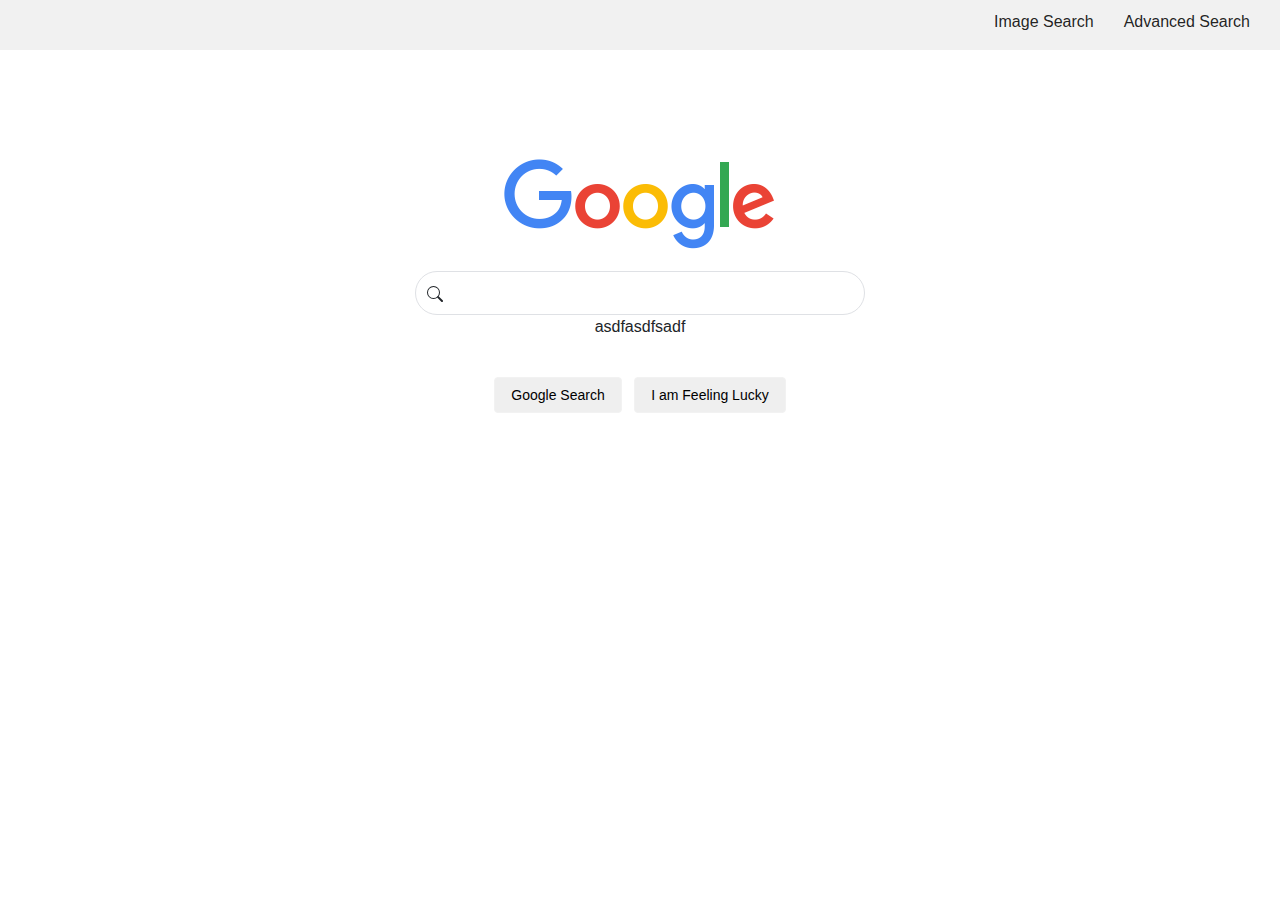
<file: index.html>
<!DOCTYPE html>
<html lang="en">
    <head>
        <title>Search</title>
        <meta name="viewport" content="width=device-width, initial-scale=1.0">
        <link href="style.css" rel="stylesheet" type="text/css"/>
        <link rel="stylesheet" href="https://stackpath.bootstrapcdn.com/bootstrap/4.3.1/css/bootstrap.min.css">
    </head>

    <body>
        <div id = "bar">
            <span><a href = "file:///C:/Users/jzhao/OneDrive/Desktop/cs50W/week0/Project0/Search/image_search.html"><p>Image Search</p></a></span>
            <span><a href = "file:///C:/Users/jzhao/OneDrive/Desktop/cs50W/week0/Project0/Search/advanced_search.html"><p>Advanced Search</p></a></span>
        </div>

        <div id = "container">
            <div ><img src = "images/google.png"></div>
            <form action = "https://www.google.com/search">
                
                <div id = "search">
                    <span class = "glass">
                        <svg width="1em" height="1em" viewBox="0 0 16 16" class="bi bi-search" fill="currentColor" xmlns="http://www.w3.org/2000/svg">
                            <path fill-rule="evenodd" d="M10.442 10.442a1 1 0 0 1 1.415 0l3.85 3.85a1 1 0 0 1-1.414 1.415l-3.85-3.85a1 1 0 0 1 0-1.415z"/>
                            <path fill-rule="evenodd" d="M6.5 12a5.5 5.5 0 1 0 0-11 5.5 5.5 0 0 0 0 11zM13 6.5a6.5 6.5 0 1 1-13 0 6.5 6.5 0 0 1 13 0z"/>
                        </svg>
                    </span>
                    <input type = "search" name = "q" style = "min-width: 450px;" results="0"> 
                    <div>asdfasdfsadf</div>
                </div>
    
                <div id = "buttons">
                    <input type="submit" name="btnK" value="Google Search" class="button">
                    <input type="submit" name="btnI" value="I am Feeling Lucky" class="button">
                </div>
            </form>
        </div>
    </body>
</html>
</file>
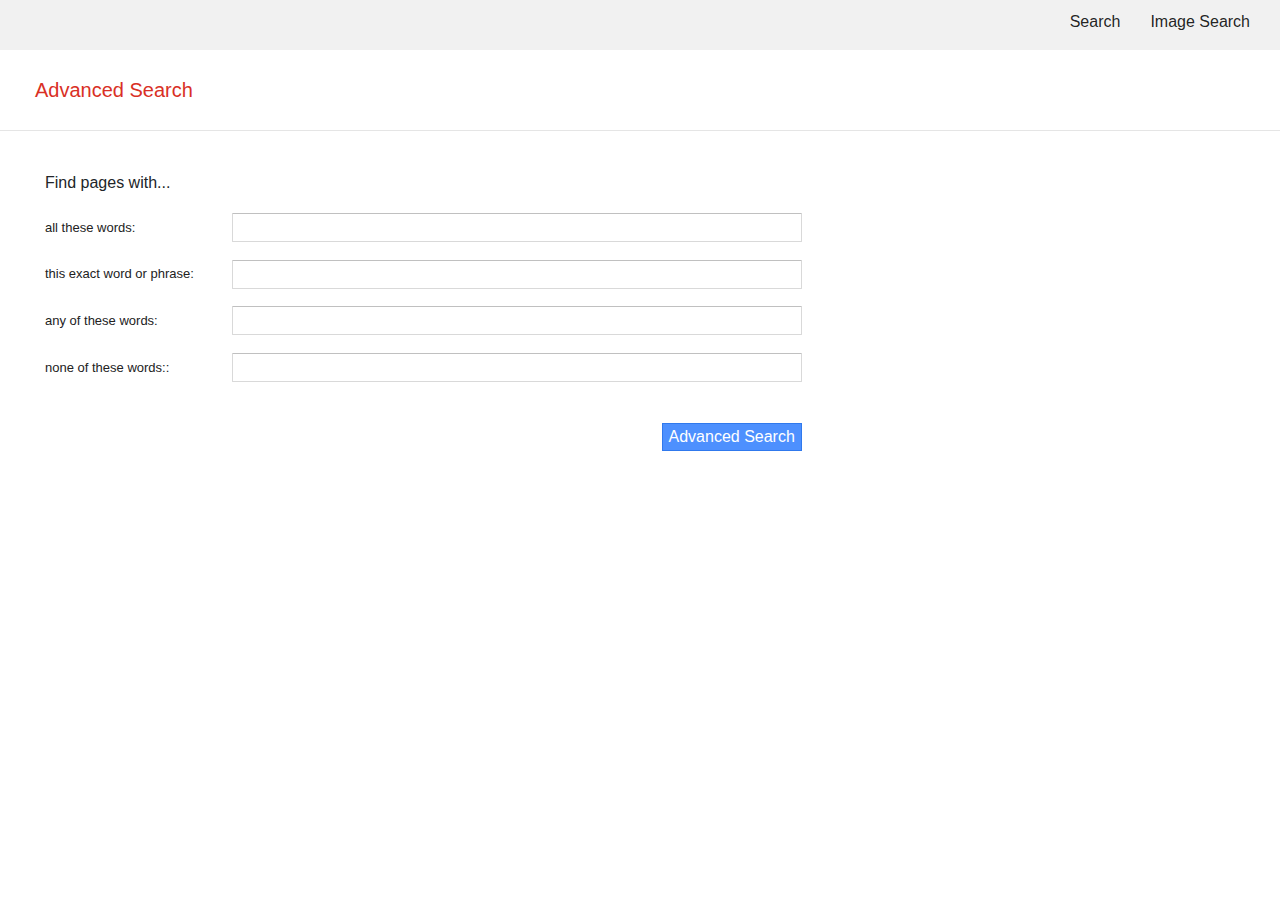
<file: advanced_search.html>
<!DOCTYPE html>
<html lang="en">
    <head>
        <title>Search</title>
        <meta name="viewport" content="width=device-width, initial-scale=1.0">
        <link rel = "stylesheet" href = "style.css">
        <link rel="stylesheet" href="https://stackpath.bootstrapcdn.com/bootstrap/4.3.1/css/bootstrap.min.css" integrity="sha384-ggOyR0iXCbMQv3Xipma34MD+dH/1fQ784/j6cY/iJTQUOhcWr7x9JvoRxT2MZw1T" crossorigin="anonymous">
    </head>
    <body>
        <div id = "bar">
            <span><a href = "file:///C:/Users/jzhao/OneDrive/Desktop/cs50W/week0/Project0/Search/index.html"><p>Search</p></a></span>
            <span><a href = "file:///C:/Users/jzhao/OneDrive/Desktop/cs50W/week0/Project0/Search/image_search.html"><p>Image Search</p></a></span>
        </div>
        <div id = "container_advanced"> 
            <div class = "header">
                Advanced Search
            </div>
            <hr>

            <div class = "form-div">
                <div style = "height:42px;">Find pages with...</div>

                <form action = "https://www.google.com/search" >
                
                    <div style>

                        <div>
                            <span class = "text">all these words:</span>

                            <span><input name="as_q" class = "input" type = "text"></span>
                        </div>

                        <div>
                            <span class = "text">this exact word or phrase:</span>

                            <span><input name="as_epq" class = "input" type = "text"></span>
                        </div>

                        <div>
                            <span class = "text">any of these words:</span>

                            <span><input name="as_oq" class = "input" type = "text"></span>
                        </div>

                        <div>
                            <span class = "text">none of these words::</span>

                            <span><input name="as_eq" class = "input" type = "text"></span>
                        </div>

                        <div>
                            <span class = "text"></span>
                            <span class = "input_frame" ><input class = "submit" type = "submit" value = "Advanced Search"></span>
                            
                        </div>
                        


                    </div>

                </form>

                

            </div>

            
        </div>
    </body>
</html>
</file>
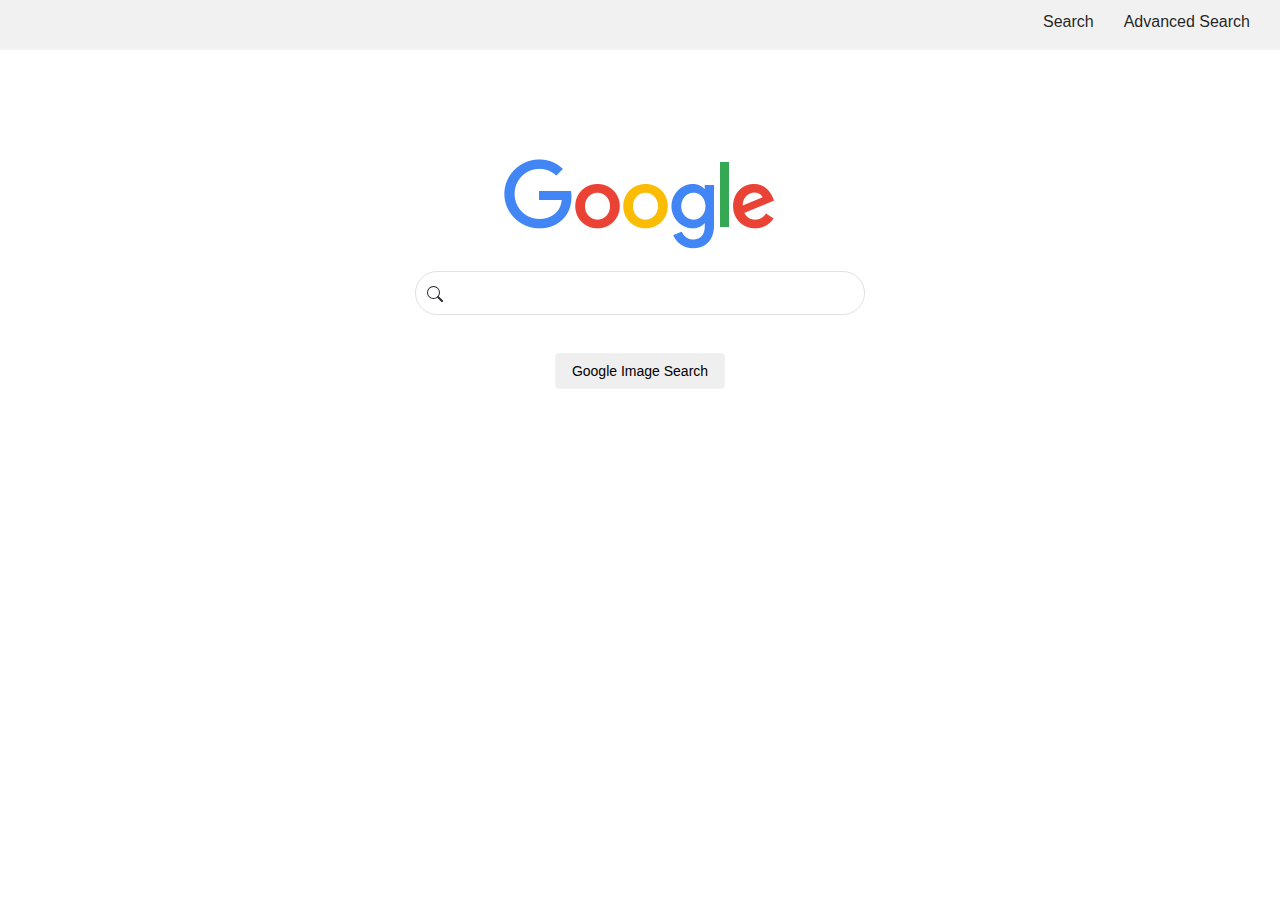
<file: image_search.html>
<!DOCTYPE html>
<html lang="en">
    <head>
        <title>Search</title>
        <meta name="viewport" content="width=device-width, initial-scale=1.0">
        <link href="style.css" rel="stylesheet" type="text/css"/>
        <link rel="stylesheet" href="https://stackpath.bootstrapcdn.com/bootstrap/4.3.1/css/bootstrap.min.css">
    </head>

    <body>
        <div id = "bar">
            <span><a href = "file:///C:/Users/jzhao/OneDrive/Desktop/cs50W/week0/Project0/Search/index.html"><p>Search</p></a></span>
            <span><a href = "file:///C:/Users/jzhao/OneDrive/Desktop/cs50W/week0/Project0/Search/advanced_search.html"><p>Advanced Search</p></a></span>
        </div>

        <div id = "container">
            <div ><img src = "images/google.png"></div>
            <form action = "http://images.google.com/images">
                
                <div id = "search">
                    <span class = "glass">
                        <svg width="1em" height="1em" viewBox="0 0 16 16" class="bi bi-search" fill="currentColor" xmlns="http://www.w3.org/2000/svg">
                            <path fill-rule="evenodd" d="M10.442 10.442a1 1 0 0 1 1.415 0l3.85 3.85a1 1 0 0 1-1.414 1.415l-3.85-3.85a1 1 0 0 1 0-1.415z"/>
                            <path fill-rule="evenodd" d="M6.5 12a5.5 5.5 0 1 0 0-11 5.5 5.5 0 0 0 0 11zM13 6.5a6.5 6.5 0 1 1-13 0 6.5 6.5 0 0 1 13 0z"/>
                        </svg>
                    </span>
                    <input type = "search" name = "q" style = "min-width: 450px;" results="0"> 
                </div>
    
                <div id = "buttons">
                    <input type="submit" name="btnG" value="Google Image Search" class="button">
                </div>
            </form>
        </div>
    </body>
</html>
</file>
<file: style.css>
#bar {
  display: -webkit-box;
  display: -ms-flexbox;
  display: flex;
  -webkit-box-pack: end;
      -ms-flex-pack: end;
          justify-content: flex-end;
  padding-top: 10px;
  background-color: #f1f1f1;
}

#bar span {
  padding-right: 30px;
}

#bar span p {
  color: rgba(0, 0, 0, 0.87);
}

#container {
  text-align: center;
  padding-top: 109px;
}

#container img {
  height: 92px;
  width: 272px;
}

#container #buttons input {
  border: 1px solid #f2f2f2;
  border-radius: 4px;
  height: 36px;
  margin: 11px 4px;
  padding: 0 16px;
  font-size: 14px;
  outline: none;
}

#container #search {
  vertical-align: center;
  padding: 20px;
  min-width: 300px;
  display: inline-block;
  position: relative;
  overflow: hidden;
}

#container #search input {
  border: 1px solid #dfe1e5;
  border-radius: 25px;
  height: 44px;
  outline: none;
  padding-left: 40px;
  padding-right: 40px;
  width: 30%;
}

#container #search .glass {
  position: absolute;
  padding: 10px 12px;
  pointer-events: none;
}

#container_advanced {
  text-align: left;
}

.header {
  color: #d93025;
  font-size: 20px;
  margin: 25px 35px;
}

.form-div {
  max-width: 1140px;
  min-width: 200px;
  width: 96%;
  margin: 40px 2% 0 45px;
}

.text {
  display: inline-block;
  min-width: 167px;
  width: 16%;
  height: 42px;
  color: #222;
  font-size: 13px;
}

.input {
  min-width: 167px;
  vertical-align: middle;
  width: 50%;
  height: 29px;
  padding: 1px 8px;
  border-radius: 1px;
  border: 1px solid #d9d9d9;
  border-top: 1px solid #c0c0c0;
  font-size: 13px;
  outline-color: lightblue;
}

.submit {
  background-color: #4d90fe;
  color: #fff;
  border: 1px solid #3079ed;
}

.input_frame {
  display: inline-block;
  min-width: 167px;
  width: 50%;
  height: 29px;
  text-align: right;
}
/*# sourceMappingURL=style.css.map */
</file>
